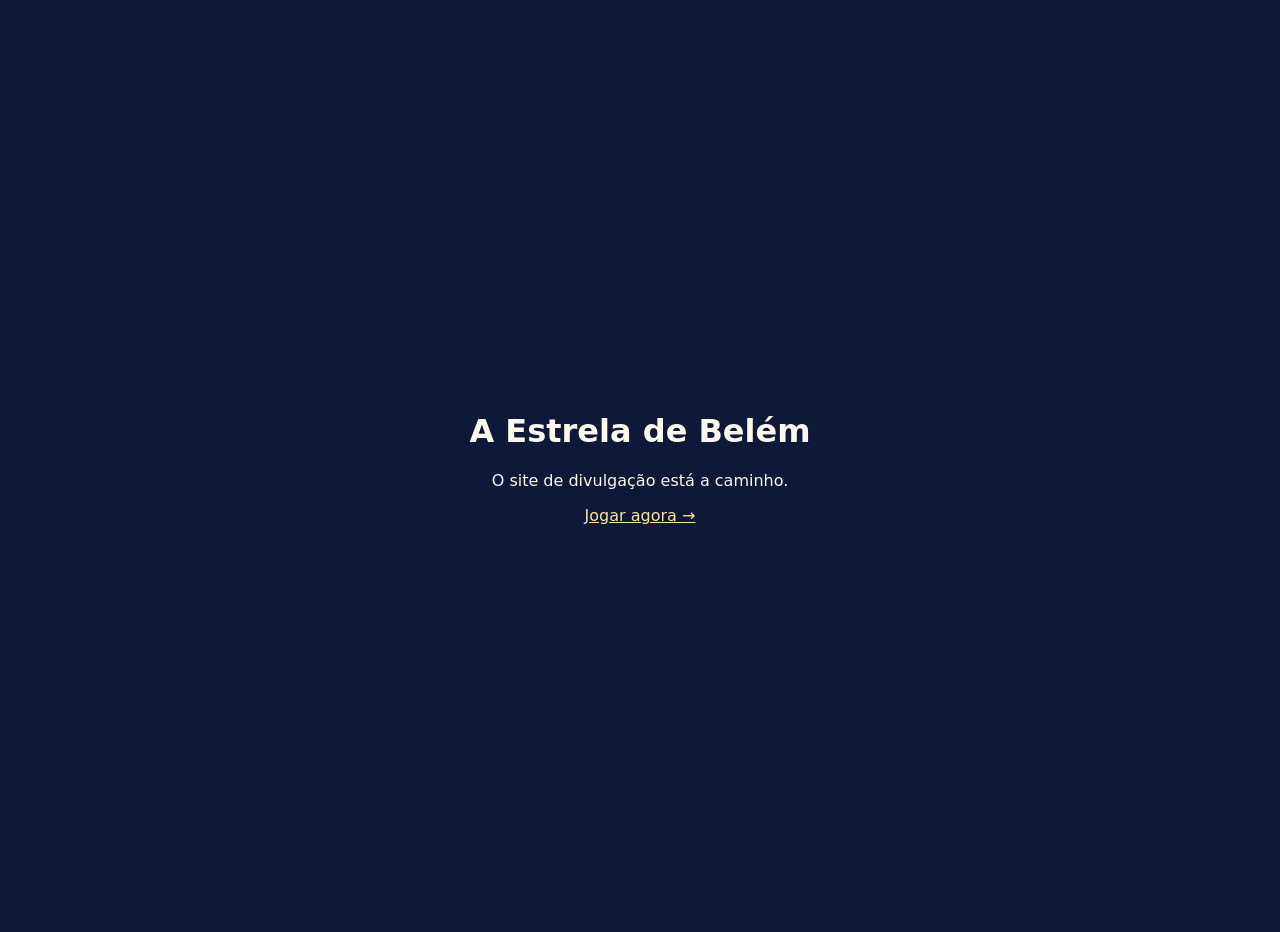
<file: index.html>
<!doctype html>
<html lang="pt-BR"><head><meta charset="utf-8"><meta name="viewport" content="width=device-width, initial-scale=1">
<title>A Estrela de Belém</title>
<style>body{margin:0;min-height:100vh;display:flex;align-items:center;justify-content:center;background:#0e1838;color:#fff8ec;font-family:system-ui,sans-serif;text-align:center;padding:16px}a{color:#ffe3a3}</style>
</head><body><div><h1>A Estrela de Belém</h1><p>O site de divulgação está a caminho.</p><p><a href="jogo/">Jogar agora →</a></p></div></body></html>
</file>
